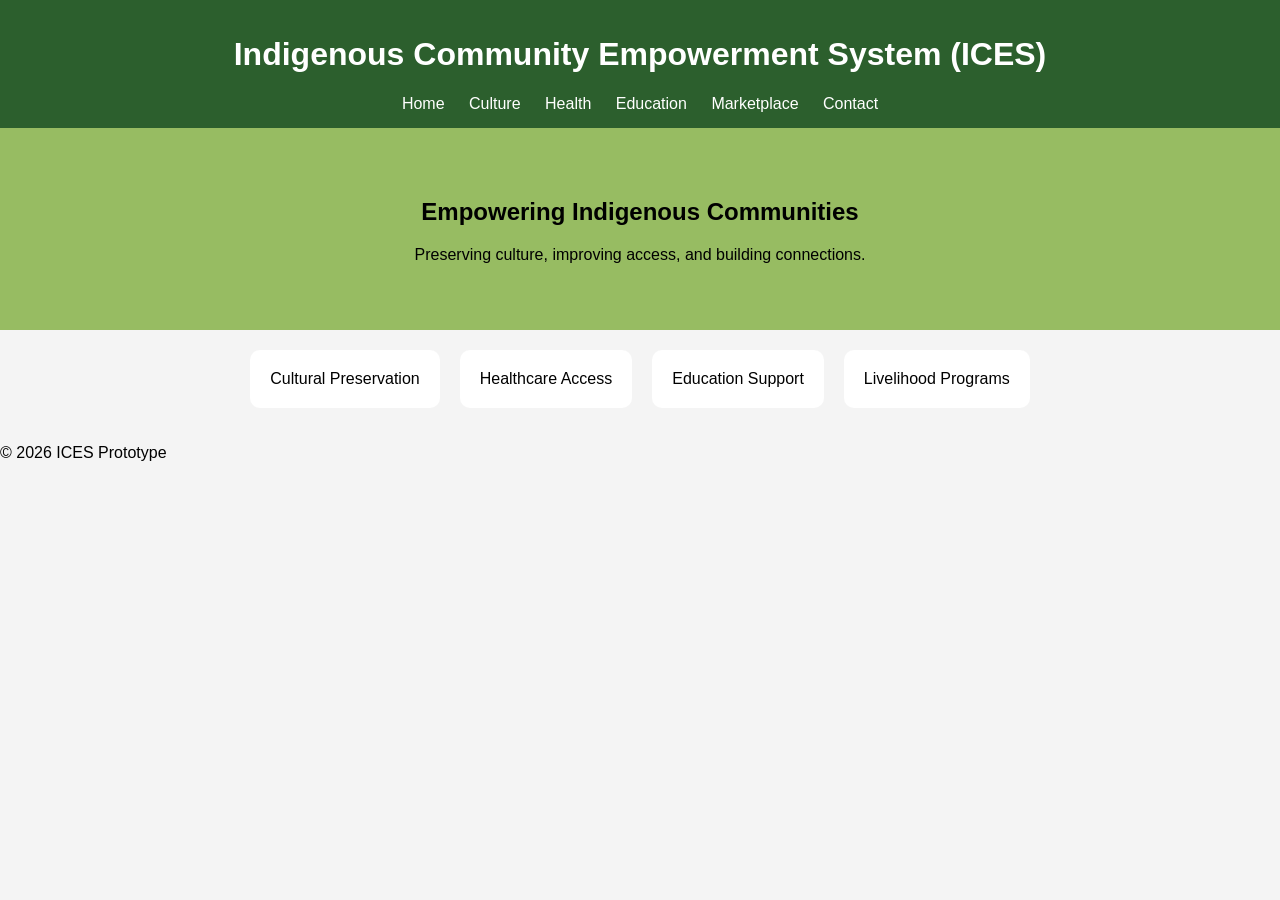
<file: index.html>
<!DOCTYPE html>
<html lang="en">
<head>
  <meta charset="UTF-8">
  <title>ICES - Home</title>
  <link rel="stylesheet" href="style.css">
</head>
<body>
  <header>
    <h1>Indigenous Community Empowerment System (ICES)</h1>
    <nav>
      <a href="index.html">Home</a>
      <a href="culture.html">Culture</a>
      <a href="health.html">Health</a>
      <a href="education.html">Education</a>
      <a href="marketplace.html">Marketplace</a>
      <a href="contact.html">Contact</a>
    </nav>
  </header>

  <section class="hero">
    <h2>Empowering Indigenous Communities</h2>
    <p>Preserving culture, improving access, and building connections.</p>
  </section>

  <section class="features">
    <div class="card">Cultural Preservation</div>
    <div class="card">Healthcare Access</div>
    <div class="card">Education Support</div>
    <div class="card">Livelihood Programs</div>
  </section>

  <footer>
    <p>© 2026 ICES Prototype</p>
  </footer>
</body>
</html>
</file>
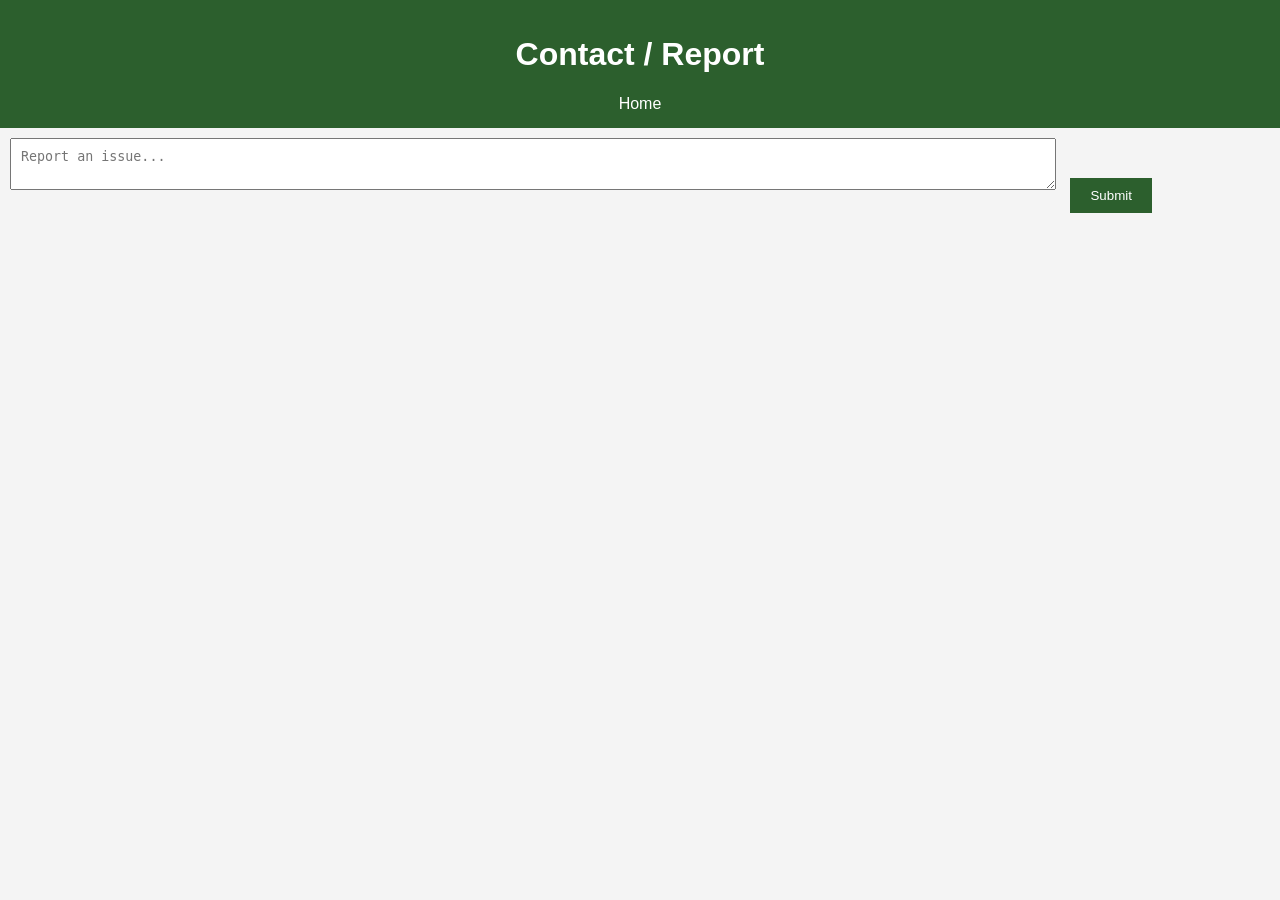
<file: contact.html>
<!DOCTYPE html>
<html>
<head>
  <title>Contact</title>
  <link rel="stylesheet" href="style.css">
</head>
<body>
<header>
  <h1>Contact / Report</h1>
  <nav><a href="index.html">Home</a></nav>
</header>

<section>
  <textarea id="report" placeholder="Report an issue..."></textarea>
  <button onclick="submitReport()">Submit</button>
  <p id="reportMsg"></p>
</section>

<script src="script.js"></script>
</body>
</html>
</file>
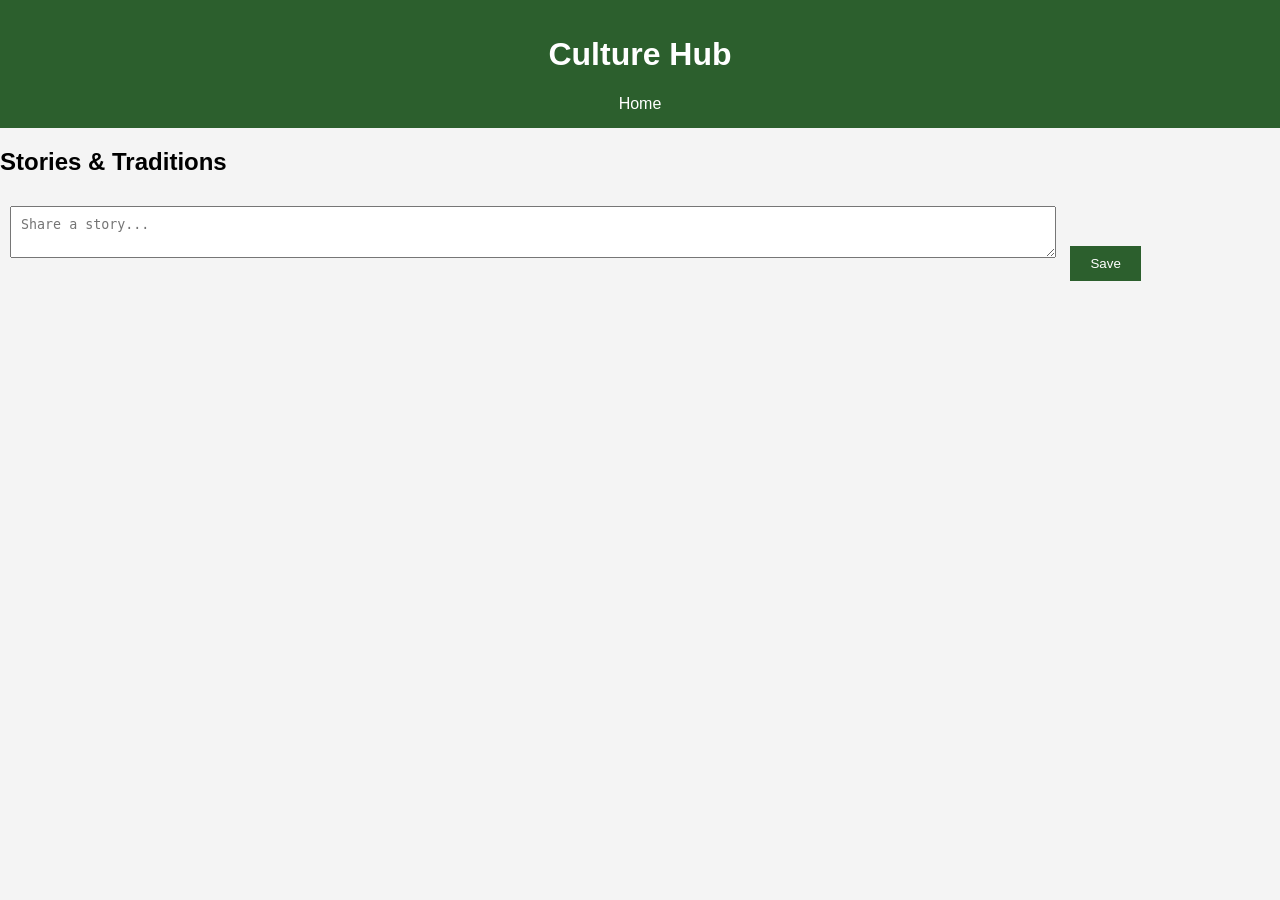
<file: culture.html>
<!-- ===================== culture.html ===================== -->
<!DOCTYPE html>
<html>
<head>
  <title>Culture Hub</title>
  <link rel="stylesheet" href="style.css">
</head>
<body>
<header>
  <h1>Culture Hub</h1>
  <nav>
    <a href="index.html">Home</a>
  </nav>
</header>

<section>
  <h2>Stories & Traditions</h2>
  <textarea placeholder="Share a story..."></textarea>
  <button onclick="saveStory()">Save</button>

  <ul id="stories"></ul>
</section>

<script src="script.js"></script>
</body>
</html>
</file>
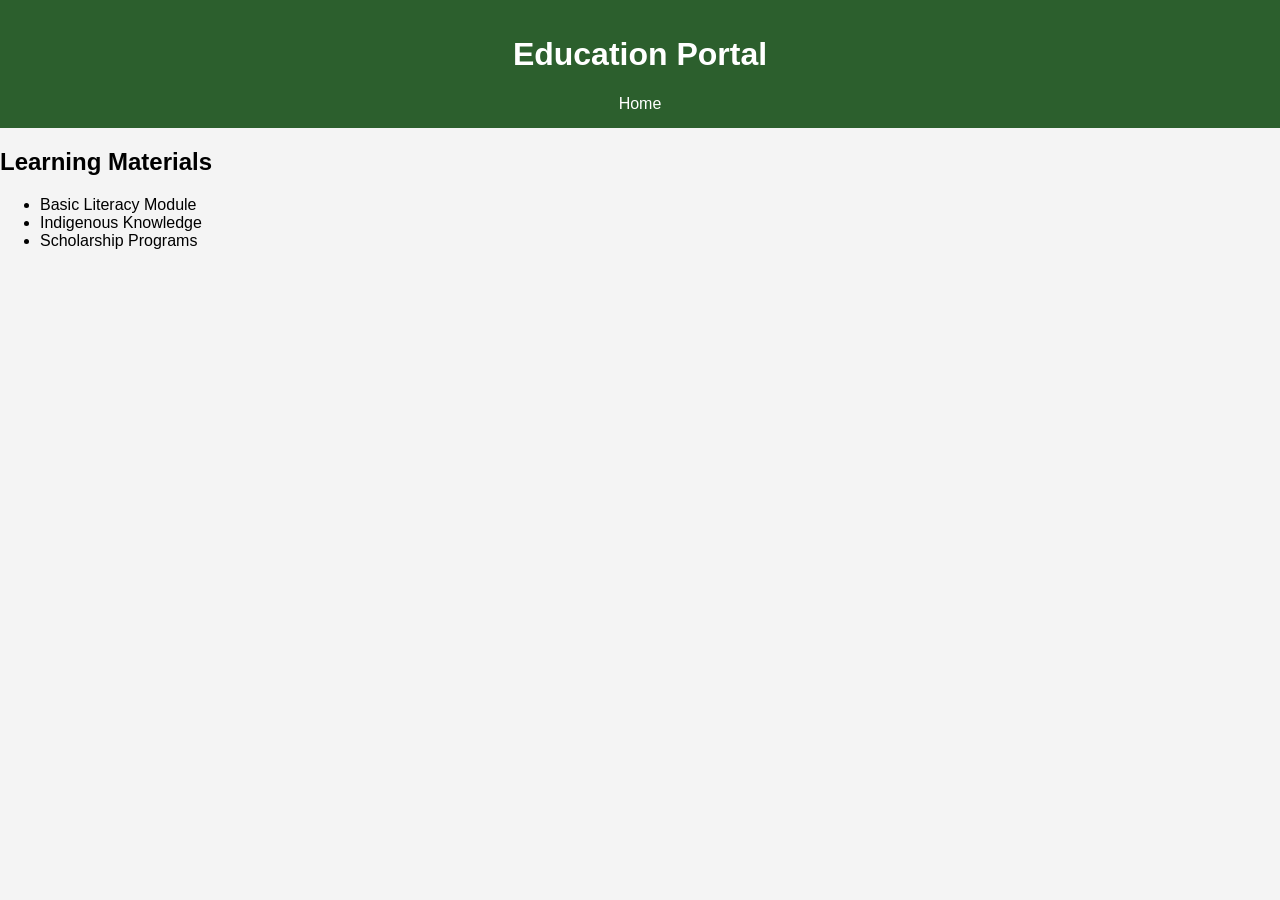
<file: education.html>
<!DOCTYPE html>
<html>
<head>
  <title>Education</title>
  <link rel="stylesheet" href="style.css">
</head>
<body>
<header>
  <h1>Education Portal</h1>
  <nav><a href="index.html">Home</a></nav>
</header>

<section>
  <h2>Learning Materials</h2>
  <ul>
    <li>Basic Literacy Module</li>
    <li>Indigenous Knowledge</li>
    <li>Scholarship Programs</li>
  </ul>
</section>
</body>
</html>
</file>
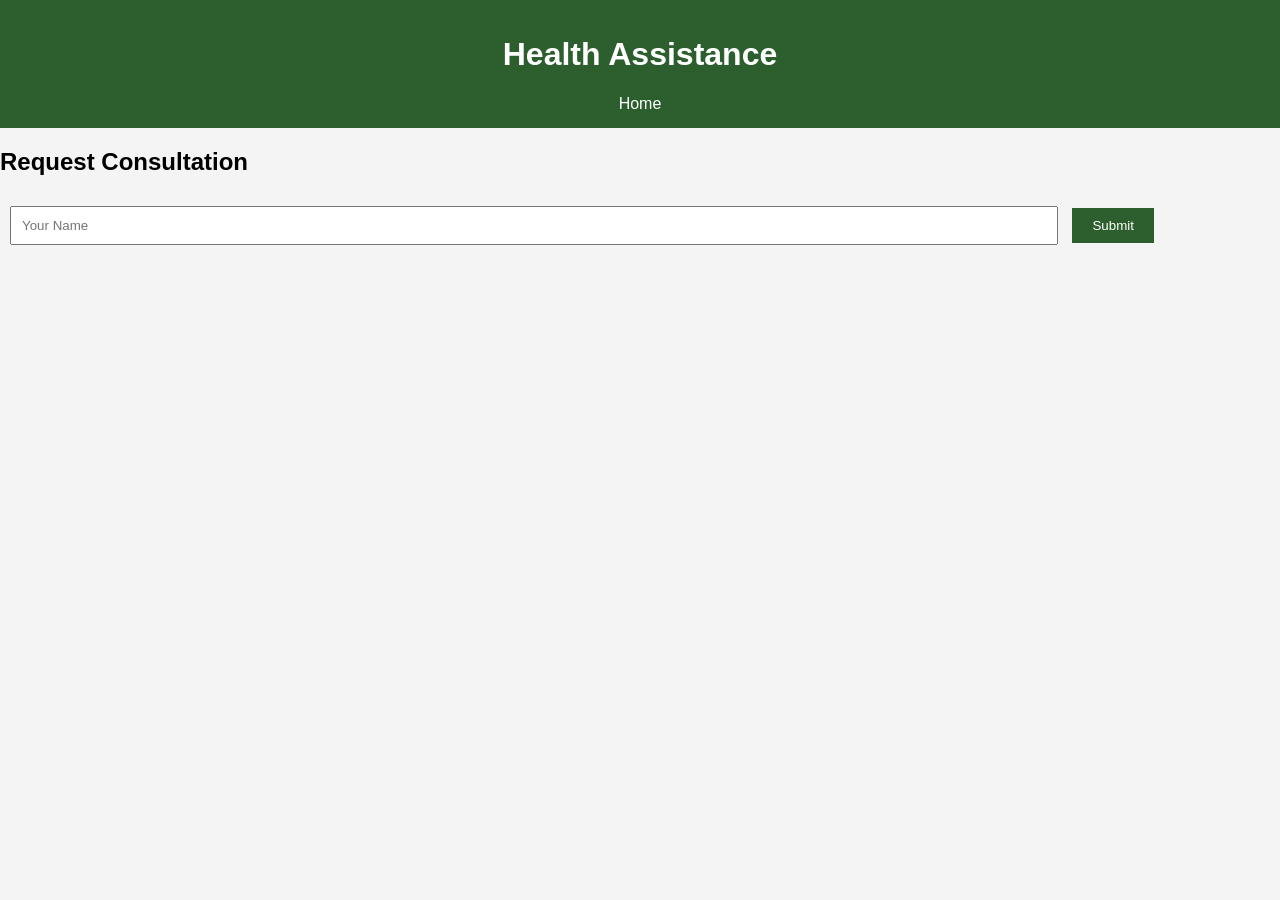
<file: health.html>
<!-- ===================== health.html ===================== -->
<!DOCTYPE html>
<html>
<head>
  <title>Health Services</title>
  <link rel="stylesheet" href="style.css">
</head>
<body>
<header>
  <h1>Health Assistance</h1>
  <nav><a href="index.html">Home</a></nav>
</header>

<section>
  <h2>Request Consultation</h2>
  <input type="text" id="name" placeholder="Your Name">
  <button onclick="submitHealth()">Submit</button>
  <p id="healthMsg"></p>
</section>

<script src="script.js"></script>
</body>
</html>
</file>
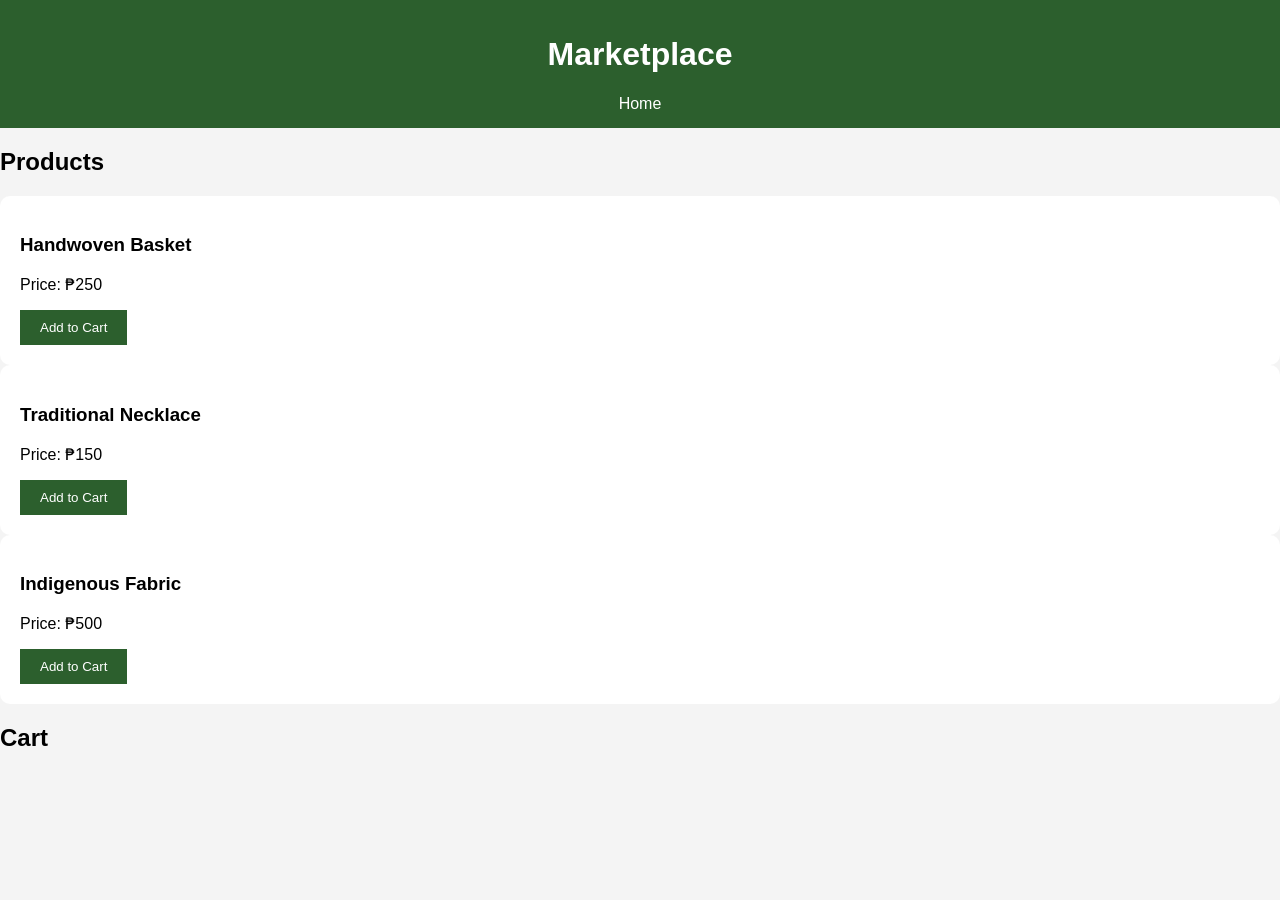
<file: marketplace.html>
<!DOCTYPE html>
<html>
<head>
  <title>Marketplace</title>
  <link rel="stylesheet" href="style.css">
</head>
<body>
<header>
  <h1>Marketplace</h1>
  <nav><a href="index.html">Home</a></nav>
</header>

<section>
  <h2>Products</h2>

  <div class="card">
    <h3>Handwoven Basket</h3>
    <p>Price: ₱250</p>
    <button onclick="addToCart('Handwoven Basket')">Add to Cart</button>
  </div>

  <div class="card">
    <h3>Traditional Necklace</h3>
    <p>Price: ₱150</p>
    <button onclick="addToCart('Traditional Necklace')">Add to Cart</button>
  </div>
  <div class="card">
    <h3>Indigenous Fabric</h3>
    <p>Price: ₱500</p>
    <button onclick="addToCart('Indigenous Fabric')">Add to Cart</button>
  </div>

  <h2>Cart</h2>
  <ul id="cartList"></ul>
</section>

<script src="script.js"></script>
</body>
</html>
</file>
<file: style.css>
body {
  font-family: Arial;
  margin: 0;
  background: #f4f4f4;
}
header {
  background: #2c5f2d;
  color: white;
  padding: 15px;
  text-align: center;
}
nav a {
  margin: 10px;
  color: white;
  text-decoration: none;
}
.hero {
  padding: 50px;
  text-align: center;
  background: #97bc62;
}
.features {
  display: flex;
  justify-content: center;
  gap: 20px;
  padding: 20px;
}
.card {
  background: white;
  padding: 20px;
  border-radius: 10px;
}
textarea, input {
  width: 80%;
  margin: 10px;
  padding: 10px;
}
button {
  padding: 10px 20px;
  background: #2c5f2d;
  color: white;
  border: none;
}
</file>
